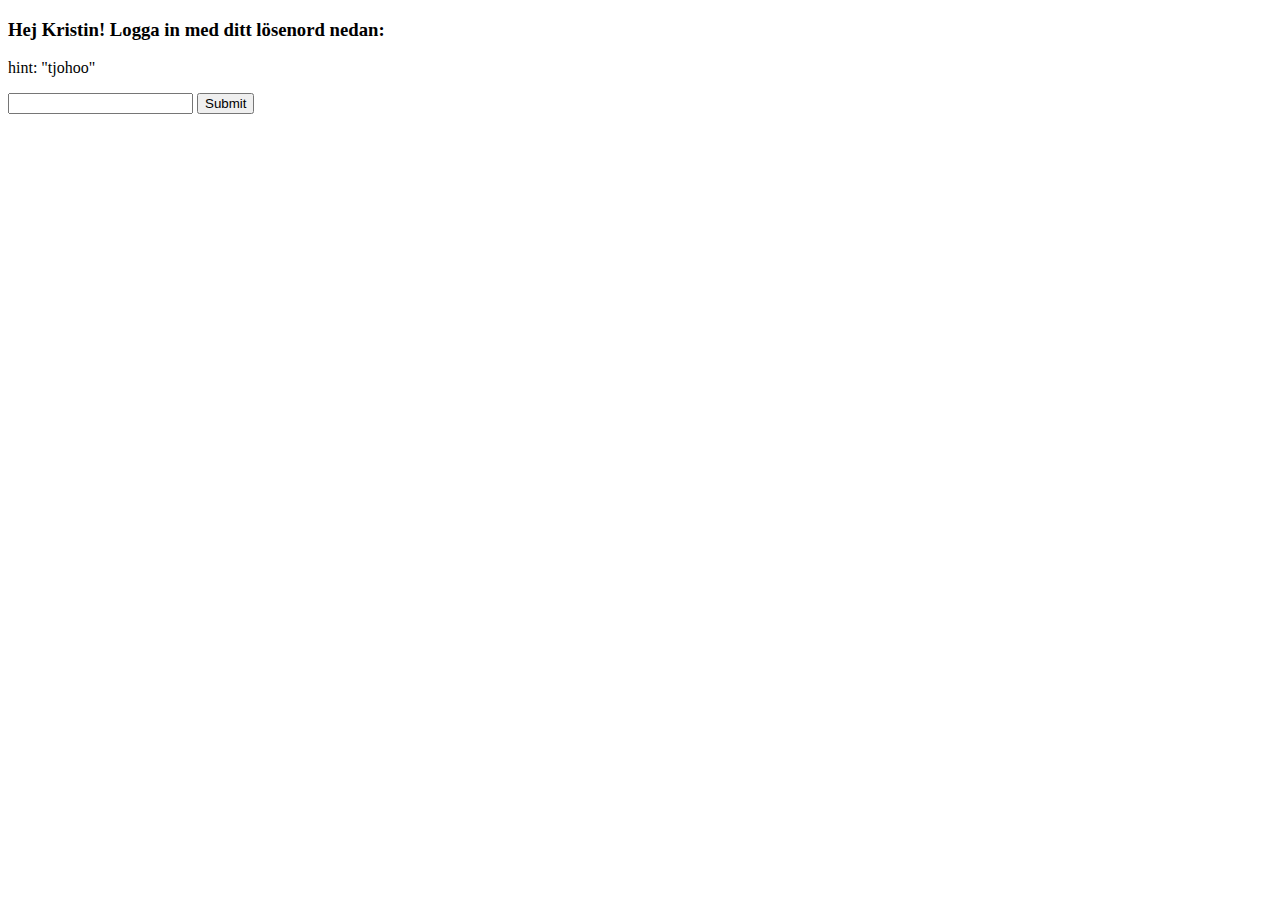
<file: Agnetas admin/index.html>
<!doctype html>

 <html> 
 <head>
 	
<meta charset="utf-8" />
<title>Inlogg till admin</title>

 </head> 

 <body>

<h3>Hej Kristin! Logga in med ditt lösenord nedan:</h3>

<p>hint: "tjohoo"</p>

<form action="textadmin.php" method="post"> 
<input type="password" name="password"> 
<input type="submit">


</form>

</body> 

</html>
</file>
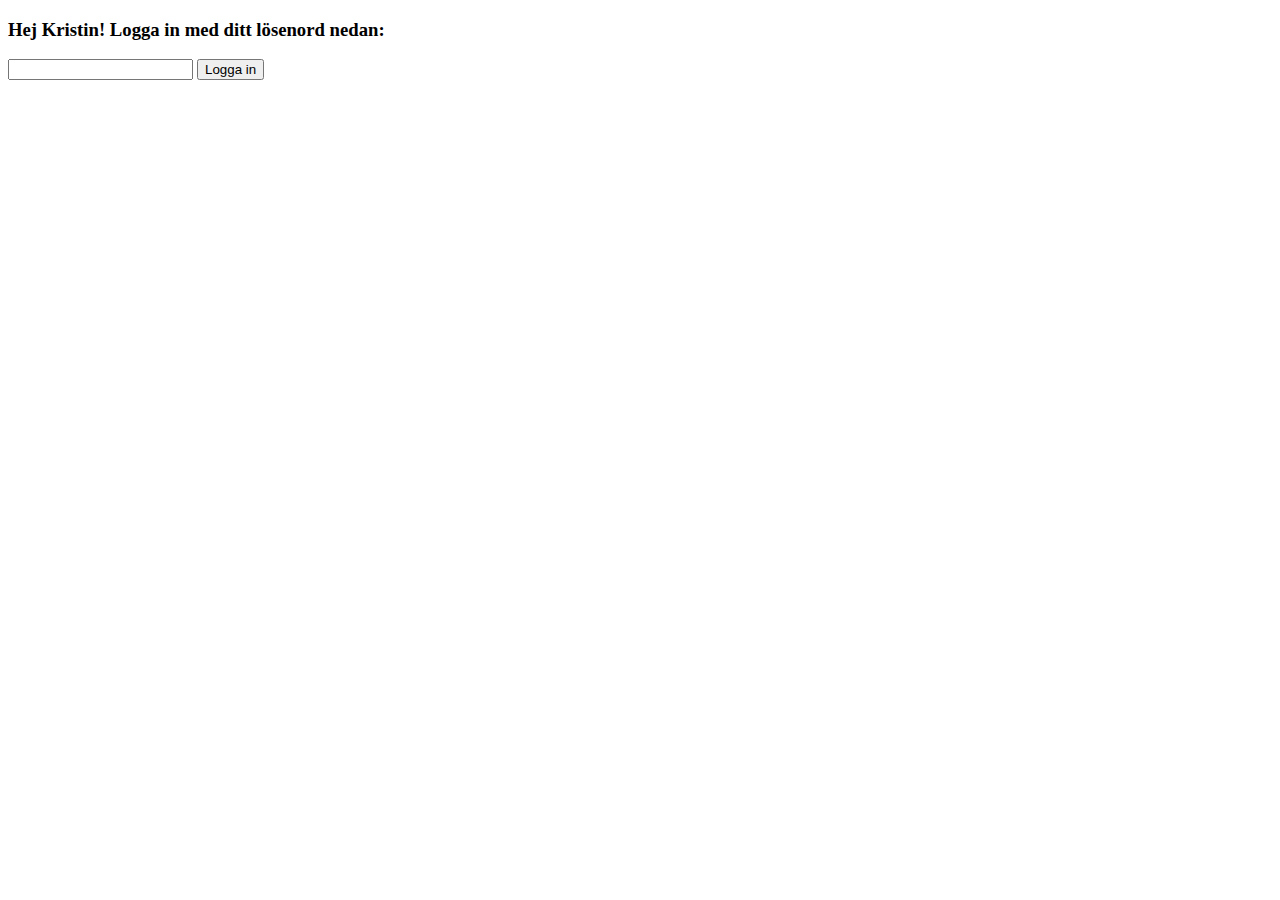
<file: adminAgneta/admin/index.html>
<!doctype html>

 <html> 
 <head>
 	
<meta charset="utf-8" />
<title>Inlogg till admin</title>

 </head> 

 <body>

<h3>Hej Kristin! Logga in med ditt lösenord nedan:</h3>



<form action="textadmin.php" method="post"> 
<input type="password" name="password"> 
<input type="submit" value="Logga in">


</form>

</body> 

</html>
</file>
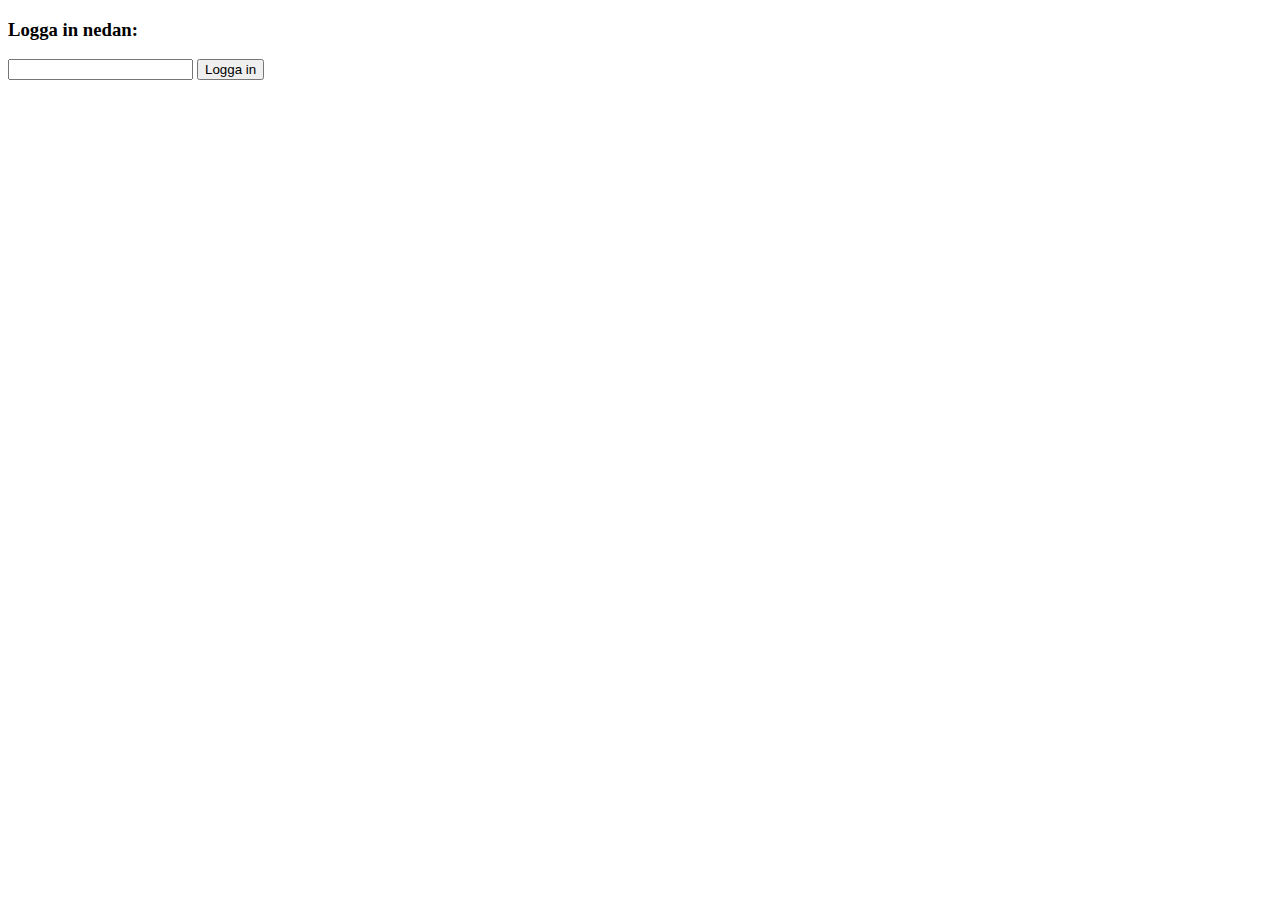
<file: dengladageten/admin/index.html>
<!doctype html>

 <html> 
 <head>
 	
<meta charset="utf-8" />
<title>Inlogg till admin</title>

 </head> 

 <body>

<h3>Logga in nedan:</h3>



<form action="textadmin.php" method="post"> 
<input type="password" name="password"> 
<input type="submit" value="Logga in">


</form>

</body> 

</html>
</file>
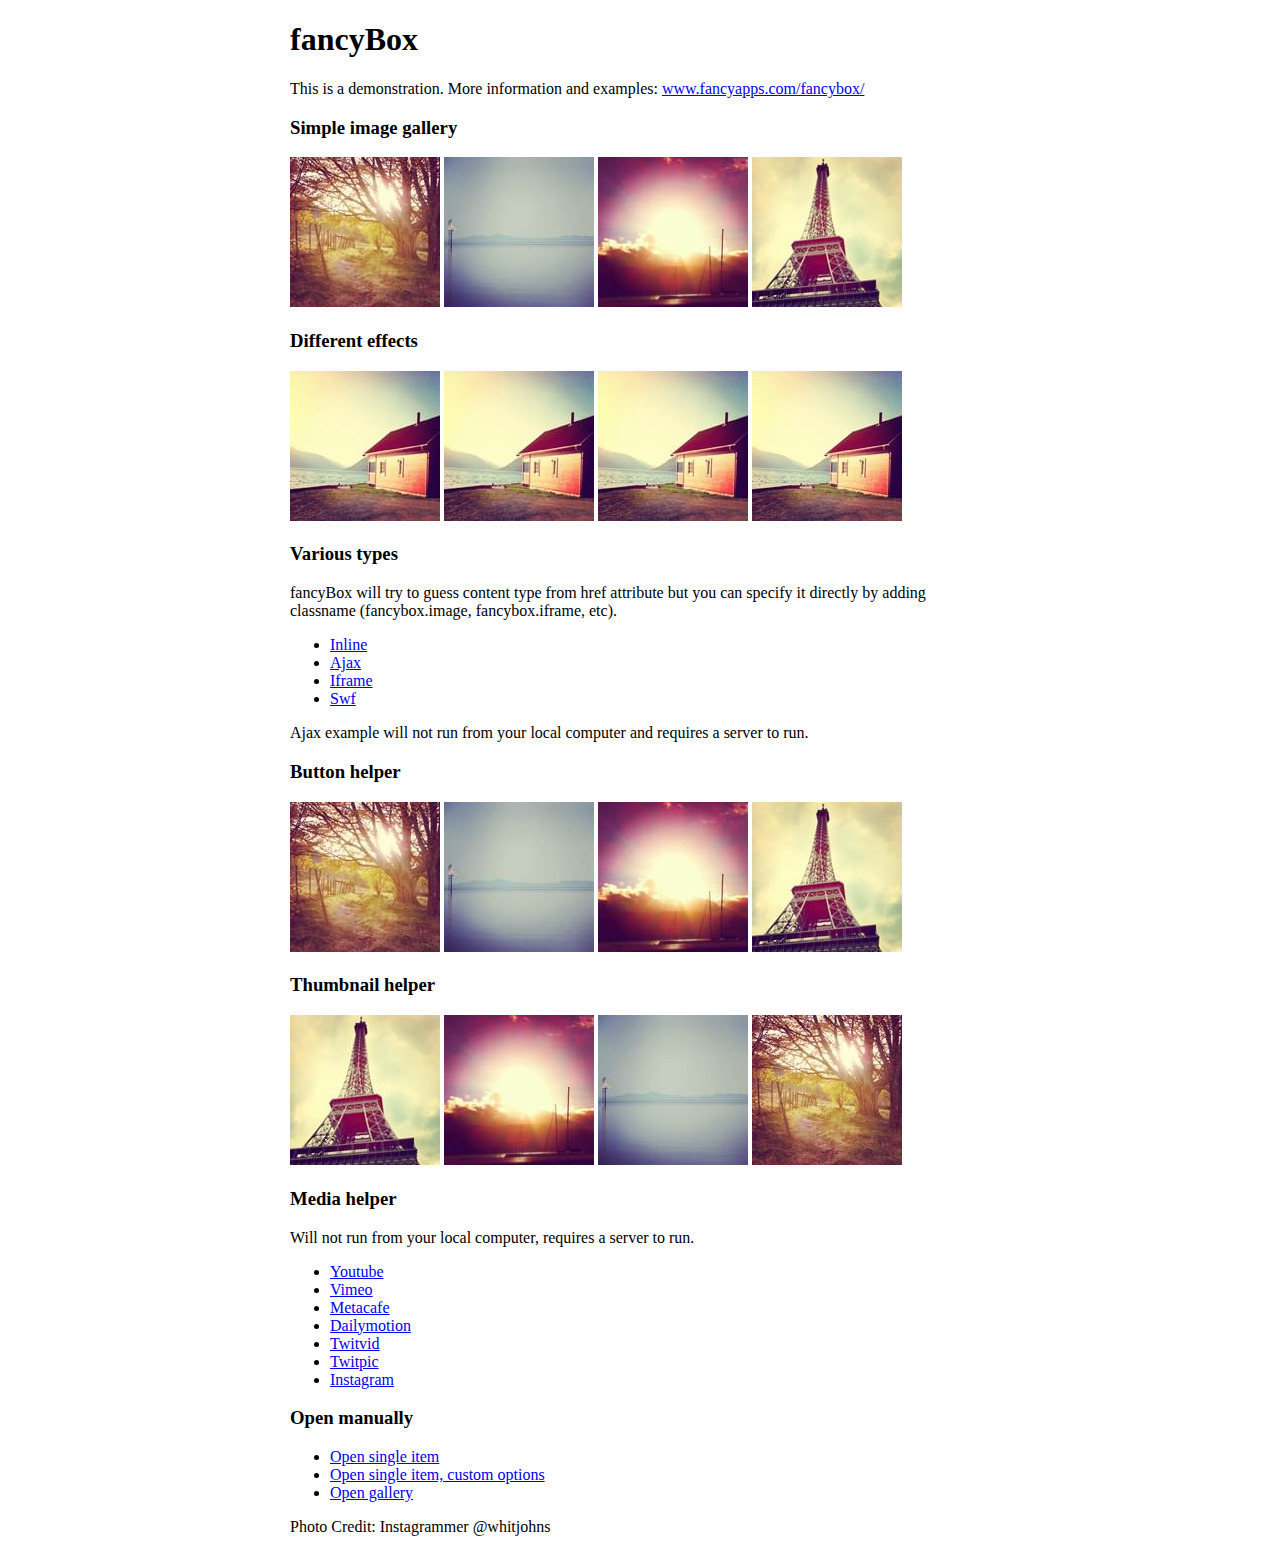
<file: js/fancybox/demo/index.html>
<!DOCTYPE html>
<html>
<head>
	<title>fancyBox - Fancy jQuery Lightbox Alternative | Demonstration</title>
	<meta http-equiv="Content-Type" content="text/html; charset=UTF-8" />

	<!-- Add jQuery library -->
	<script type="text/javascript" src="../lib/jquery-1.10.1.min.js"></script>

	<!-- Add mousewheel plugin (this is optional) -->
	<script type="text/javascript" src="../lib/jquery.mousewheel-3.0.6.pack.js"></script>

	<!-- Add fancyBox main JS and CSS files -->
	<script type="text/javascript" src="../source/jquery.fancybox.js?v=2.1.5"></script>
	<link rel="stylesheet" type="text/css" href="../source/jquery.fancybox.css?v=2.1.5" media="screen" />

	<!-- Add Button helper (this is optional) -->
	<link rel="stylesheet" type="text/css" href="../source/helpers/jquery.fancybox-buttons.css?v=1.0.5" />
	<script type="text/javascript" src="../source/helpers/jquery.fancybox-buttons.js?v=1.0.5"></script>

	<!-- Add Thumbnail helper (this is optional) -->
	<link rel="stylesheet" type="text/css" href="../source/helpers/jquery.fancybox-thumbs.css?v=1.0.7" />
	<script type="text/javascript" src="../source/helpers/jquery.fancybox-thumbs.js?v=1.0.7"></script>

	<!-- Add Media helper (this is optional) -->
	<script type="text/javascript" src="../source/helpers/jquery.fancybox-media.js?v=1.0.6"></script>

	<script type="text/javascript">
		$(document).ready(function() {
			/*
			 *  Simple image gallery. Uses default settings
			 */

			$('.fancybox').fancybox();

			/*
			 *  Different effects
			 */

			// Change title type, overlay closing speed
			$(".fancybox-effects-a").fancybox({
				helpers: {
					title : {
						type : 'outside'
					},
					overlay : {
						speedOut : 0
					}
				}
			});

			// Disable opening and closing animations, change title type
			$(".fancybox-effects-b").fancybox({
				openEffect  : 'none',
				closeEffect	: 'none',

				helpers : {
					title : {
						type : 'over'
					}
				}
			});

			// Set custom style, close if clicked, change title type and overlay color
			$(".fancybox-effects-c").fancybox({
				wrapCSS    : 'fancybox-custom',
				closeClick : true,

				openEffect : 'none',

				helpers : {
					title : {
						type : 'inside'
					},
					overlay : {
						css : {
							'background' : 'rgba(238,238,238,0.85)'
						}
					}
				}
			});

			// Remove padding, set opening and closing animations, close if clicked and disable overlay
			$(".fancybox-effects-d").fancybox({
				padding: 0,

				openEffect : 'elastic',
				openSpeed  : 150,

				closeEffect : 'elastic',
				closeSpeed  : 150,

				closeClick : true,

				helpers : {
					overlay : null
				}
			});

			/*
			 *  Button helper. Disable animations, hide close button, change title type and content
			 */

			$('.fancybox-buttons').fancybox({
				openEffect  : 'none',
				closeEffect : 'none',

				prevEffect : 'none',
				nextEffect : 'none',

				closeBtn  : false,

				helpers : {
					title : {
						type : 'inside'
					},
					buttons	: {}
				},

				afterLoad : function() {
					this.title = 'Image ' + (this.index + 1) + ' of ' + this.group.length + (this.title ? ' - ' + this.title : '');
				}
			});


			/*
			 *  Thumbnail helper. Disable animations, hide close button, arrows and slide to next gallery item if clicked
			 */

			$('.fancybox-thumbs').fancybox({
				prevEffect : 'none',
				nextEffect : 'none',

				closeBtn  : false,
				arrows    : false,
				nextClick : true,

				helpers : {
					thumbs : {
						width  : 50,
						height : 50
					}
				}
			});

			/*
			 *  Media helper. Group items, disable animations, hide arrows, enable media and button helpers.
			*/
			$('.fancybox-media')
				.attr('rel', 'media-gallery')
				.fancybox({
					openEffect : 'none',
					closeEffect : 'none',
					prevEffect : 'none',
					nextEffect : 'none',

					arrows : false,
					helpers : {
						media : {},
						buttons : {}
					}
				});

			/*
			 *  Open manually
			 */

			$("#fancybox-manual-a").click(function() {
				$.fancybox.open('1_b.jpg');
			});

			$("#fancybox-manual-b").click(function() {
				$.fancybox.open({
					href : 'iframe.html',
					type : 'iframe',
					padding : 5
				});
			});

			$("#fancybox-manual-c").click(function() {
				$.fancybox.open([
					{
						href : '1_b.jpg',
						title : 'My title'
					}, {
						href : '2_b.jpg',
						title : '2nd title'
					}, {
						href : '3_b.jpg'
					}
				], {
					helpers : {
						thumbs : {
							width: 75,
							height: 50
						}
					}
				});
			});


		});
	</script>
	<style type="text/css">
		.fancybox-custom .fancybox-skin {
			box-shadow: 0 0 50px #222;
		}

		body {
			max-width: 700px;
			margin: 0 auto;
		}
	</style>
</head>
<body>
	<h1>fancyBox</h1>

	<p>This is a demonstration. More information and examples: <a href="http://fancyapps.com/fancybox/">www.fancyapps.com/fancybox/</a></p>

	<h3>Simple image gallery</h3>
	<p>
		<a class="fancybox" href="1_b.jpg" data-fancybox-group="gallery" title="Lorem ipsum dolor sit amet"><img src="1_s.jpg" alt="" /></a>

		<a class="fancybox" href="2_b.jpg" data-fancybox-group="gallery" title="Etiam quis mi eu elit temp"><img src="2_s.jpg" alt="" /></a>

		<a class="fancybox" href="3_b.jpg" data-fancybox-group="gallery" title="Cras neque mi, semper leon"><img src="3_s.jpg" alt="" /></a>

		<a class="fancybox" href="4_b.jpg" data-fancybox-group="gallery" title="Sed vel sapien vel sem uno"><img src="4_s.jpg" alt="" /></a>
	</p>

	<h3>Different effects</h3>
	<p>
		<a class="fancybox-effects-a" href="5_b.jpg" title="Lorem ipsum dolor sit amet, consectetur adipiscing elit"><img src="5_s.jpg" alt="" /></a>

		<a class="fancybox-effects-b" href="5_b.jpg" title="Lorem ipsum dolor sit amet, consectetur adipiscing elit"><img src="5_s.jpg" alt="" /></a>

		<a class="fancybox-effects-c" href="5_b.jpg" title="Lorem ipsum dolor sit amet, consectetur adipiscing elit"><img src="5_s.jpg" alt="" /></a>

		<a class="fancybox-effects-d" href="5_b.jpg" title="Lorem ipsum dolor sit amet, consectetur adipiscing elit"><img src="5_s.jpg" alt="" /></a>
	</p>

	<h3>Various types</h3>
	<p>
		fancyBox will try to guess content type from href attribute but you can specify it directly by adding classname (fancybox.image, fancybox.iframe, etc).
	</p>
	<ul>
		<li><a class="fancybox" href="#inline1" title="Lorem ipsum dolor sit amet">Inline</a></li>
		<li><a class="fancybox fancybox.ajax" href="ajax.txt">Ajax</a></li>
		<li><a class="fancybox fancybox.iframe" href="iframe.html">Iframe</a></li>
		<li><a class="fancybox" href="http://www.adobe.com/jp/events/cs3_web_edition_tour/swfs/perform.swf">Swf</a></li>
	</ul>

	<div id="inline1" style="width:400px;display: none;">
		<h3>Etiam quis mi eu elit</h3>
		<p>
			Lorem ipsum dolor sit amet, consectetur adipiscing elit. Etiam quis mi eu elit tempor facilisis id et neque. Nulla sit amet sem sapien. Vestibulum imperdiet porta ante ac ornare. Nulla et lorem eu nibh adipiscing ultricies nec at lacus. Cras laoreet ultricies sem, at blandit mi eleifend aliquam. Nunc enim ipsum, vehicula non pretium varius, cursus ac tortor. Vivamus fringilla congue laoreet. Quisque ultrices sodales orci, quis rhoncus justo auctor in. Phasellus dui eros, bibendum eu feugiat ornare, faucibus eu mi. Nunc aliquet tempus sem, id aliquam diam varius ac. Maecenas nisl nunc, molestie vitae eleifend vel, iaculis sed magna. Aenean tempus lacus vitae orci posuere porttitor eget non felis. Donec lectus elit, aliquam nec eleifend sit amet, vestibulum sed nunc.
		</p>
	</div>

	<p>
		Ajax example will not run from your local computer and requires a server to run.
	</p>

	<h3>Button helper</h3>
	<p>
		<a class="fancybox-buttons" data-fancybox-group="button" href="1_b.jpg"><img src="1_s.jpg" alt="" /></a>

		<a class="fancybox-buttons" data-fancybox-group="button" href="2_b.jpg"><img src="2_s.jpg" alt="" /></a>

		<a class="fancybox-buttons" data-fancybox-group="button" href="3_b.jpg"><img src="3_s.jpg" alt="" /></a>

		<a class="fancybox-buttons" data-fancybox-group="button" href="4_b.jpg"><img src="4_s.jpg" alt="" /></a>
	</p>

	<h3>Thumbnail helper</h3>
	<p>
		<a class="fancybox-thumbs" data-fancybox-group="thumb" href="4_b.jpg"><img src="4_s.jpg" alt="" /></a>

		<a class="fancybox-thumbs" data-fancybox-group="thumb" href="3_b.jpg"><img src="3_s.jpg" alt="" /></a>

		<a class="fancybox-thumbs" data-fancybox-group="thumb" href="2_b.jpg"><img src="2_s.jpg" alt="" /></a>

		<a class="fancybox-thumbs" data-fancybox-group="thumb" href="1_b.jpg"><img src="1_s.jpg" alt="" /></a>
	</p>

	<h3>Media helper</h3>
	<p>
		Will not run from your local computer, requires a server to run.
	</p>

	<ul>
		<li><a class="fancybox-media" href="http://www.youtube.com/watch?v=opj24KnzrWo">Youtube</a></li>
		<li><a class="fancybox-media" href="http://vimeo.com/47480346">Vimeo</a></li>
		<li><a class="fancybox-media" href="http://www.metacafe.com/watch/7635964/">Metacafe</a></li>
		<li><a class="fancybox-media" href="http://www.dailymotion.com/video/xoeylt_electric-guest-this-head-i-hold_music">Dailymotion</a></li>
		<li><a class="fancybox-media" href="http://twitvid.com/QY7MD">Twitvid</a></li>
		<li><a class="fancybox-media" href="http://twitpic.com/7p93st">Twitpic</a></li>
		<li><a class="fancybox-media" href="http://instagr.am/p/IejkuUGxQn">Instagram</a></li>
	</ul>

	<h3>Open manually</h3>
	<ul>
		<li><a id="fancybox-manual-a" href="javascript:;">Open single item</a></li>
		<li><a id="fancybox-manual-b" href="javascript:;">Open single item, custom options</a></li>
		<li><a id="fancybox-manual-c" href="javascript:;">Open gallery</a></li>
	</ul>

	<p>
		Photo Credit: Instagrammer @whitjohns
	</p>
</body>
</html>
</file>
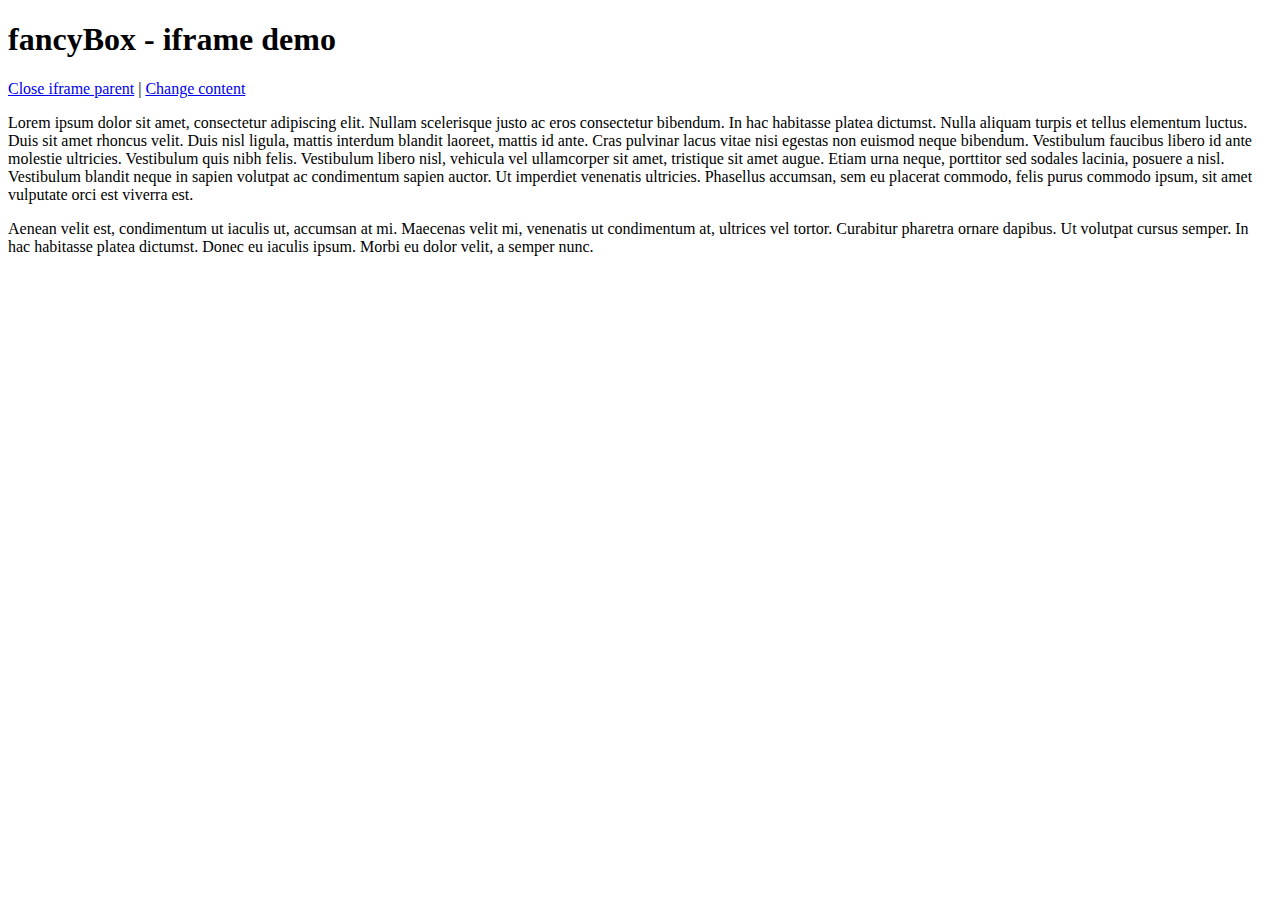
<file: js/fancybox/demo/iframe.html>
<!DOCTYPE html>
<html>
<head>
	<title>fancyBox - iframe demo</title>
	<meta http-equiv="Content-Type" content="text/html; charset=UTF-8" />
</head>
<body>
	<h1>fancyBox - iframe demo</h1>

	<p>
		<a href="javascript:parent.jQuery.fancybox.close();">Close iframe parent</a>

		|

		<a href="javascript:parent.jQuery.fancybox.open({href : '1_b.jpg', title : 'My title'});">Change content</a>
	</p>

	<p>
		Lorem ipsum dolor sit amet, consectetur adipiscing elit. Nullam scelerisque justo ac eros consectetur bibendum. In hac habitasse platea dictumst. Nulla aliquam turpis et tellus elementum luctus. Duis sit amet rhoncus velit. Duis nisl ligula, mattis interdum blandit laoreet, mattis id ante. Cras pulvinar lacus vitae nisi egestas non euismod neque bibendum. Vestibulum faucibus libero id ante molestie ultricies. Vestibulum quis nibh felis. Vestibulum libero nisl, vehicula vel ullamcorper sit amet, tristique sit amet augue. Etiam urna neque, porttitor sed sodales lacinia, posuere a nisl. Vestibulum blandit neque in sapien volutpat ac condimentum sapien auctor. Ut imperdiet venenatis ultricies. Phasellus accumsan, sem eu placerat commodo, felis purus commodo ipsum, sit amet vulputate orci est viverra est.
	</p>

	<p>
		Aenean velit est, condimentum ut iaculis ut, accumsan at mi. Maecenas velit mi, venenatis ut condimentum at, ultrices vel tortor. Curabitur pharetra ornare dapibus. Ut volutpat cursus semper. In hac habitasse platea dictumst. Donec eu iaculis ipsum. Morbi eu dolor velit, a semper nunc.
	</p>
</body>
</html>
</file>
